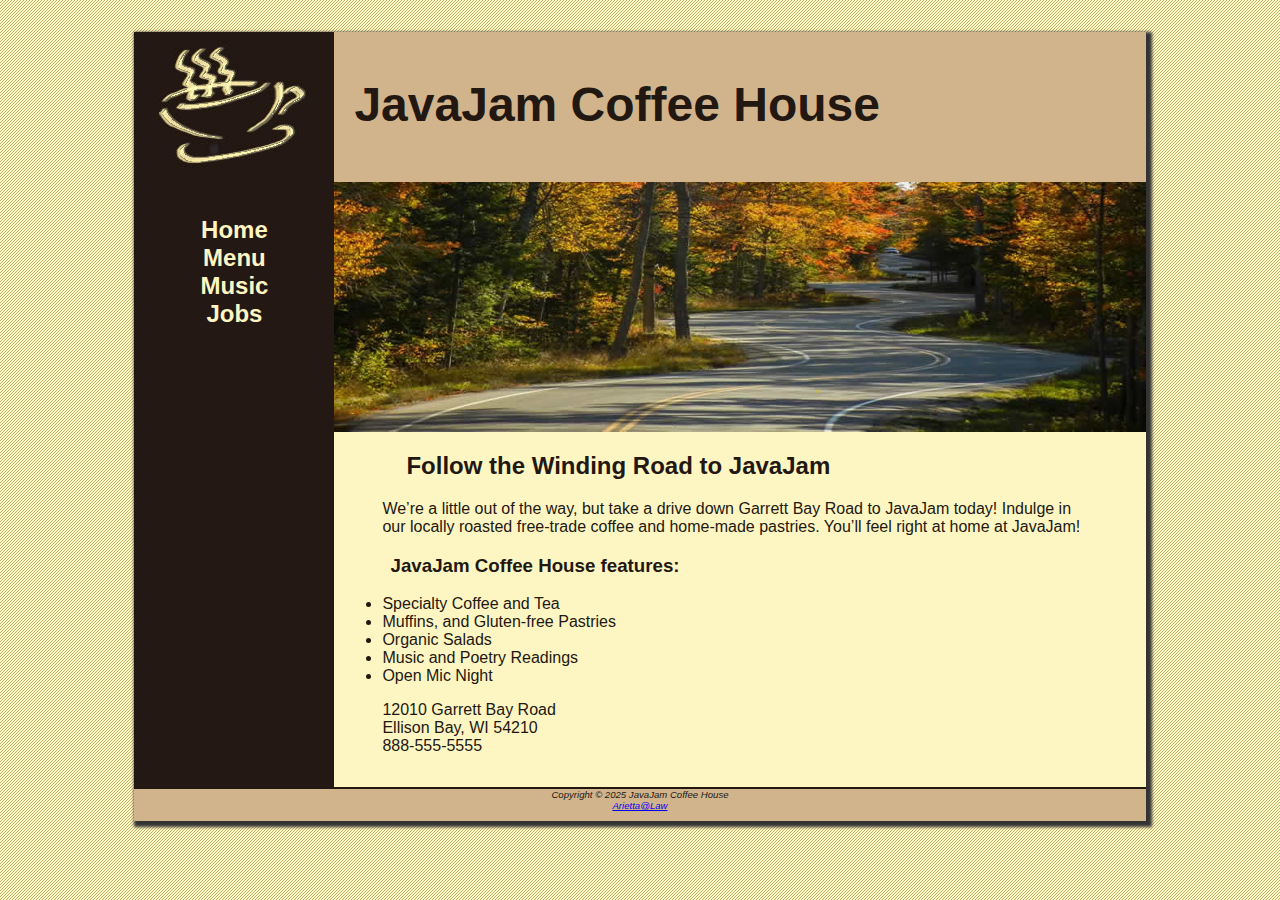
<file: index.html>
<!DOCTYPE html>
<html lang="en">
    <head>
        <meta charset="utf-8">
        <title>JavaJam Coffee House</title> <!--this is page title-->
        <link rel="stylesheet" href="javajam.css">
    </head>
    <body>
        <div id="wrapper">
        <header>
            <h1>JavaJam Coffee House</h1>
        </header>
        <nav>
            <ul>
                <li><a href="index.html">Home</a></li>
                <li><a href="menu.html">Menu</a></li>
                <li><a href="music.html">Music</a></li>
                <li><a href="jobs.html">Jobs</a></li>
            </ul>
        </nav>
        <main>
            <div id="heroroad"></div>
            <h2>Follow the Winding Road to JavaJam</h2>
            <p>We&rsquo;re a little out of the way, but take a drive down Garrett Bay Road to JavaJam today! Indulge in our locally roasted free-trade coffee and home-made pastries. You&rsquo;ll feel right at home at JavaJam!</p>
            <h3>JavaJam Coffee House features:</h3>
            <ul>
                <li>Specialty Coffee and Tea</li>
                <li>Muffins, and Gluten-free Pastries</li>
                <li>Organic Salads</li>
                <li>Music and Poetry Readings</li>
                <li>Open Mic Night</li>
             </ul>
             <div><!--division: structured area-->
                12010 Garrett Bay Road <br>
                Ellison Bay, WI 54210 <br>
                888-555-5555 <br>
            </div>
         </main>
         <footer>
            Copyright &copy; 2025 JavaJam Coffee House<br>
            <a href="mailto:ariettalyj-wp24@student.tarc.edu.my">Arietta@Law</a>
         </footer>
        </div>
    </body>
</html>
</file>
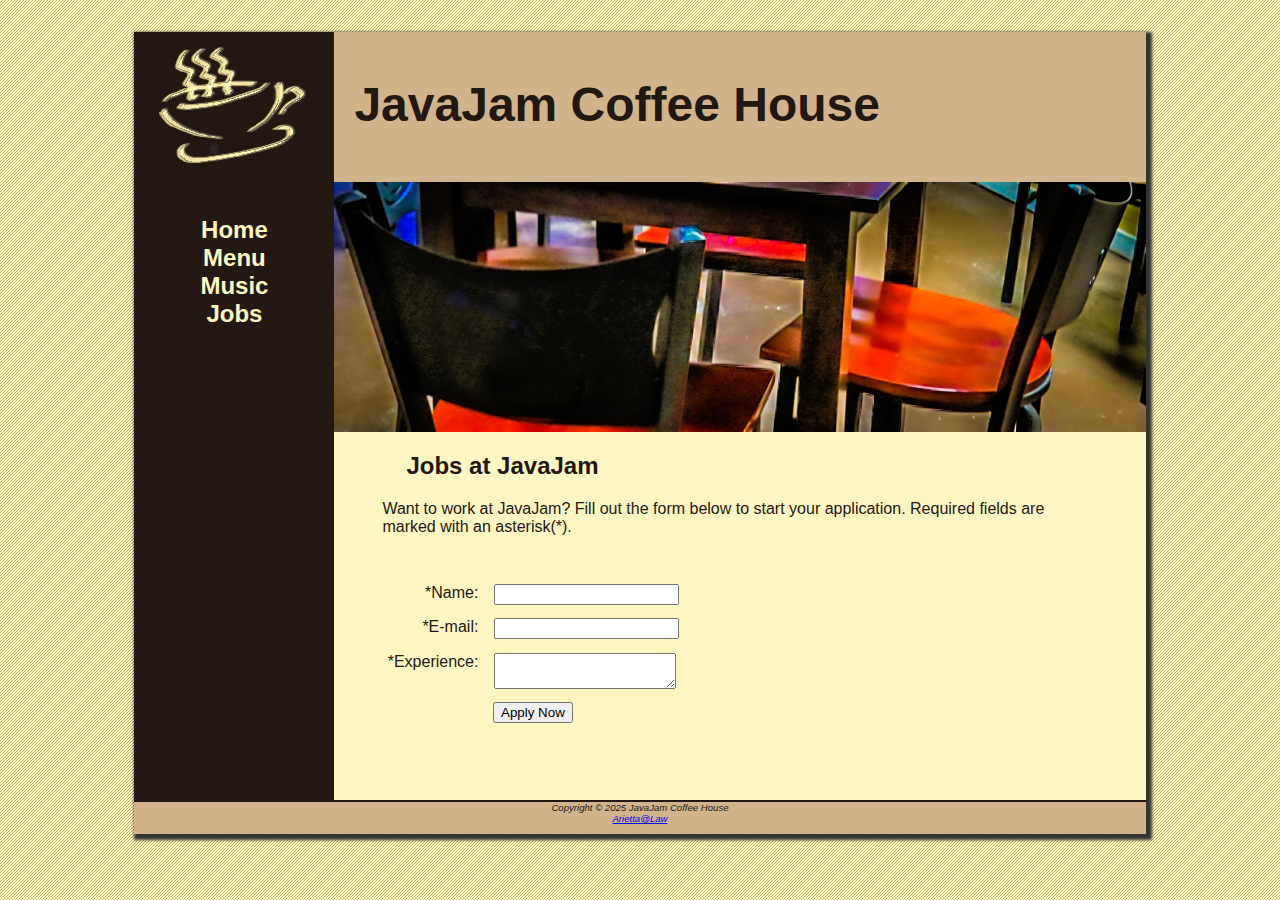
<file: jobs.html>
<!DOCTYPE html>
<html lang="en">
    <head>
        <meta charset="utf-8">
        <title>JavaJam Coffee House Jobs</title> <!--this is page title-->
        <link rel="stylesheet" href="javajam.css">
    </head>
    <body>
        <div id="wrapper">
        <header>
            <h1>JavaJam Coffee House</h1>
        </header>
        <nav>
            <ul>
                <li><a href="index.html">Home</a></li>
                <li><a href="menu.html">Menu</a></li>
                <li><a href="music.html">Music</a></li>
                <li><a href="jobs.html">Jobs</a></li>
            </ul>
        </nav>
        <main>
            <div id="herojobs"></div>
            <h2>Jobs at JavaJam</h2>
            <p>Want to work at JavaJam? Fill out the form below to start your application. Required fields are marked with an asterisk(*).</p>
            <form method="post" action="https://webdevbasics.net/scripts/javajam8.php">
                <label for="myName">*Name:</label>
                <input type="text" id="myName" name="myName" required="required">
                <label for="myEmail">*E-mail:</label>
                <input type="email" id="myEmail" name="myEmail" required="required">
                <label for="myExperience">*Experience:</label>
                <textarea id="myExperience" name="myExperience" rows="2" cols="20" required="required"></textarea>
                <input type="submit" id="mySubmit" value="Apply Now">
            </form>
         </main>
         <footer>
            Copyright &copy; 2025 JavaJam Coffee House<br>
            <a href="mailto:ariettalyj-wp24@student.tarc.edu.my">Arietta@Law</a>
         </footer>
         </div>
    </body>
</html>
</file>
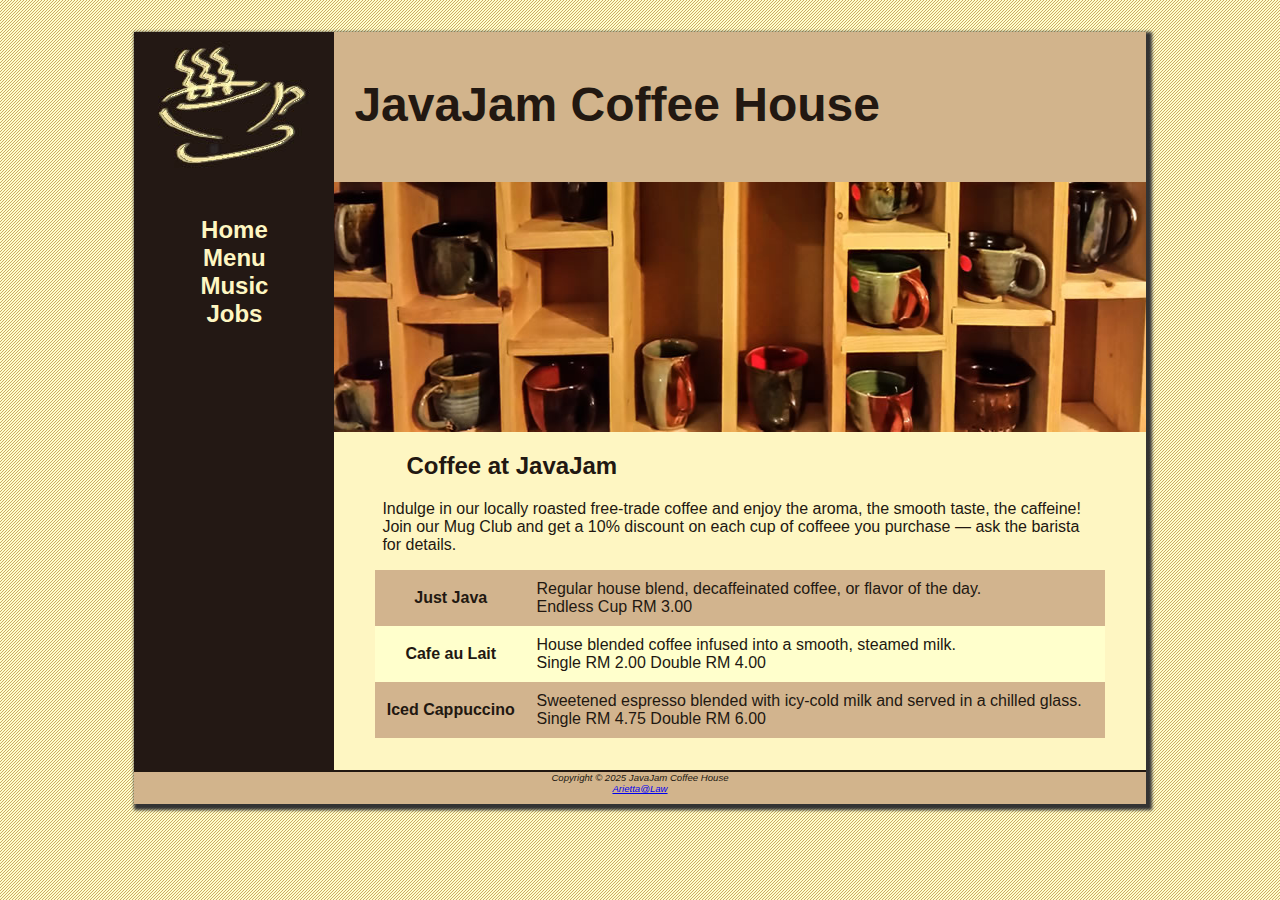
<file: menu.html>
<!DOCTYPE html>
<html lang="en">
    <head>
        <meta charset="utf-8">
        <title>JavaJam Coffee House Menu</title> <!--this is page title-->
        <link rel="stylesheet" href="javajam.css">
    </head>
    <body>
        <div id="wrapper">
        <header>
            <h1>JavaJam Coffee House</h1>
        </header>
        <nav>
            <ul>
                <li><a href="index.html">Home</a></li>
                <li><a href="menu.html">Menu</a></li>
                <li><a href="music.html">Music</a></li>
                <li><a href="jobs.html">Jobs</a></li>
            </ul>
        </nav>
        <main>
            <div id="heromugs"></div>
            <h2>Coffee at JavaJam</h2>
            <p>Indulge in our locally roasted free-trade coffee and enjoy the aroma, the smooth taste, the caffeine! Join our Mug Club and get a 10% discount on each cup of coffeee you purchase &mdash; ask the barista for details.</p>
            <table>
                <tr>
                    <th>Just Java</th>
                    <td>Regular house blend, decaffeinated coffee, or flavor of the day.<br>Endless Cup RM 3.00</td>
                </tr>
                <tr>
                    <th>Cafe au Lait</th>
                    <td>House blended coffee infused into a smooth, steamed milk.<br>Single RM 2.00 Double RM 4.00</td>
                </tr>
                <tr>
                    <th>Iced Cappuccino</th>
                    <td>Sweetened espresso blended with icy-cold milk and served in a chilled glass.<br>Single RM 4.75 Double RM 6.00</td>
                </tr>
            </table>
         </main>
         <footer>
            Copyright &copy; 2025 JavaJam Coffee House<br>
            <a href="mailto:ariettalyj-wp24@student.tarc.edu.my">Arietta@Law</a>
         </footer>
         </div>
    </body>
</html>
</file>
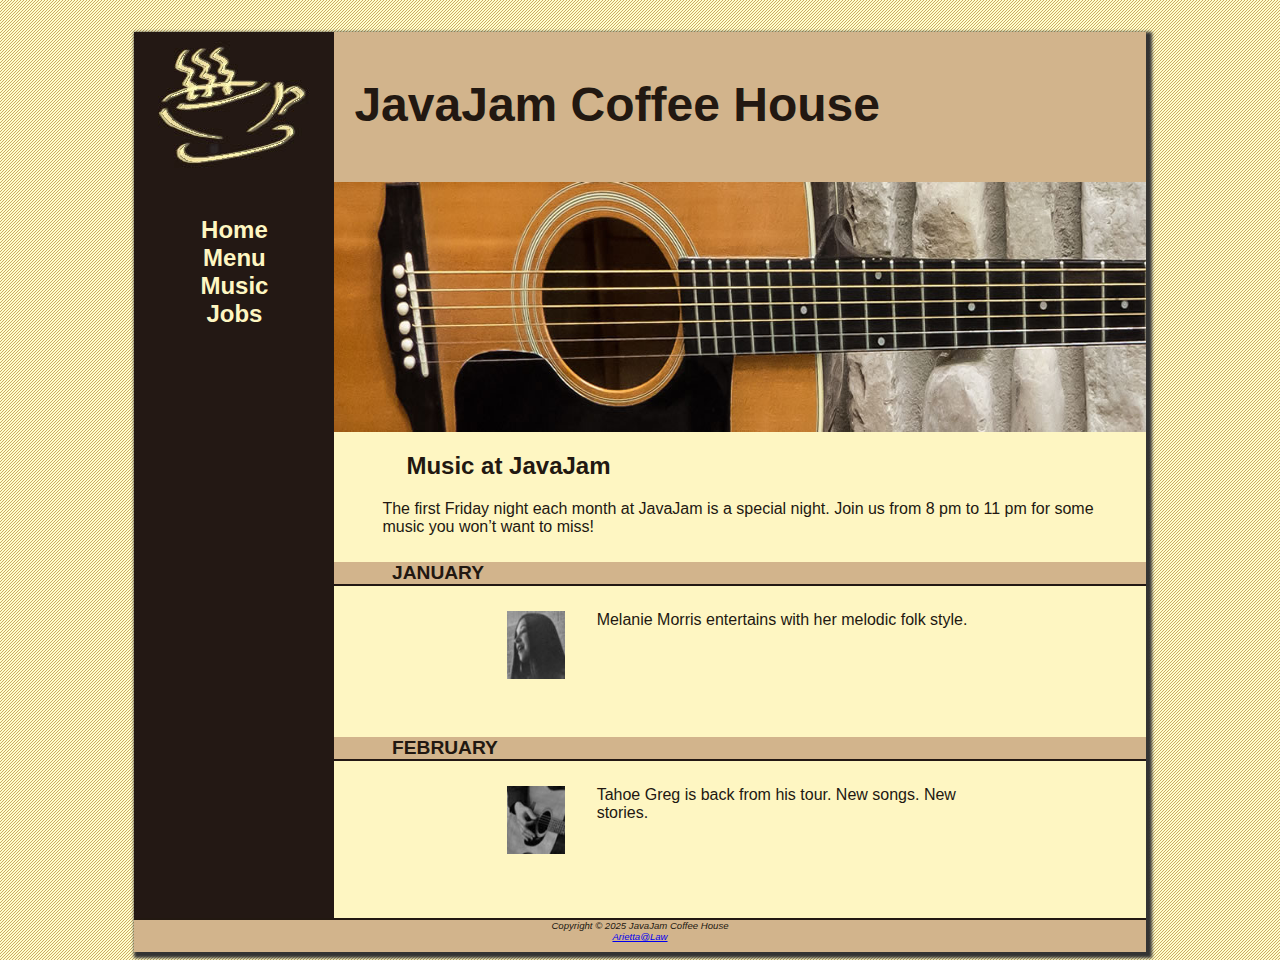
<file: music.html>
<!DOCTYPE html>
<html lang="en">
    <head>
        <meta charset="utf-8">
        <title>JavaJam Coffee House Music</title> <!--this is page title-->
        <link rel="stylesheet" href="javajam.css">
    </head>
    <body>
        <div id="wrapper">
        <header>
            <h1>JavaJam Coffee House</h1>
        </header>
        <nav>
            <ul>
                <li><a href="index.html">Home</a></li>
                <li><a href="menu.html">Menu</a></li>
                <li><a href="music.html">Music</a></li>
                <li><a href="jobs.html">Jobs</a></li>
            </ul>
        </nav>
        <main>
            <div id="heroguitar"></div>
            <h2>Music at JavaJam</h2>
            <p>The first Friday night each month at JavaJam is a special night. Join us from 8 pm to 11 pm for some music you won&rsquo;t want to miss!</p>
            <h4>January</h4>
            <div class="details">
                <a href="images/melanie.jpg"><img class="floatleft" src="images/melaniethumb.jpg" alt="Melanie Picture" height="100" width="100"></a> 
                Melanie Morris entertains with her melodic folk style.
            </div>
            <h4>February</h4>
            <div class="details">
                <a href=images/greg.jpg><img class="floatleft" src="images/gregthumb.jpg" alt="Greg Picture" height="100" width="100"></a> 
                Tahoe Greg is back from his tour. New songs. New stories.
            </div>
         </main>
         <footer>
            Copyright &copy; 2025 JavaJam Coffee House<br>
            <a href="mailto:ariettalyj-wp24@student.tarc.edu.my">Arietta@Law</a>
         </footer>
         </div>
    </body>
</html>
</file>
<file: javajam.css>
*{
    box-sizing: border-box;
}

body{
    background-color: #FCEBB6;
    color: #221811;
    font-family: Verdana, Arial, sans-serif;
    background-image: url('images/background.gif');
}

header{
    background-color: #D2B48C;
    /*text-align: center; /*centered text*/
    height: 150px;
    background-image: url('images/javajamlogo.jpg');
    background-repeat: no-repeat;
    display: block;
}

h1{
    /*line-height: 200%; /*spacing, 200% equal to double spacing*/
    padding-top: 45px;
    padding-left: 220px;
    font-size: 3em;
    /*padding: 45px 0px 0px 220px 3em*/
}

nav{
    text-align: center;
    font-weight: bold;
    font-size: 1.5em;
    padding-top: 10px;
    float: left; /*float the element on the left side of the container*/
    width: 200px;
    display: block;
}

nav a {
    text-decoration: none; /*remove underline*/
}

nav a:link{
    color:#FEF6C2;
}

nav a:visited{
    color:#D2B48C;
}

nav a:hover{
    color: #CC9933;
}

nav ul{
    list-style-type: none;
    padding-left: 0;
}

footer{
    background-color: #D2B48C;
    font-size: .60em;
    font-style: italic;
    text-align: center;
    padding-bottom: 10px;
    border-top: 2px solid #221811; /*width style color*/
    display: block;
}

#wrapper{
    width: 80%; /*the width of the content of an element*/
    margin-right: auto; /*configure the space in th e left margin*/
    margin-left: auto;
    min-width:900px; /*Configure a minimum width for an element*/
    max-width: 1280px;
    box-shadow: 3px 3px 3px 3px #333333; /*h v blur distance color*/
    background-color: #231814;
}

h4{
    background-color: #D2B48C;
    font-size: 1.2em;
    padding-left: .5em;
    padding-bottom: .25em;
    text-transform: uppercase;
    border-bottom: 2px solid #231814;
    padding-bottom: 0;
    clear: left; /*often use to terminate, or clear a float*/
}

main{
    padding-top: 0;
    padding-left: 0;
    padding-right: 0;
    padding-bottom: 2em;
    display: block;
    margin-left: 200px;
    background-color: #FEF6C2;
    display: block;
}

main h2,main h3, main h4,main p,main div,main ul,main dl{
    padding-left: 3em;
    padding-right: 3em;
}

.details{
    padding-left: 20%;
    padding-right: 20%;
    overflow: auto; /*often use to clear a float, although its intended purpose is to 
    configure how the content should display if its too large or the area allocated. 
    Auto = if needed, scrolbars are displayed to allow access to the remaining content.*/
}

img{
    padding-left: 10px;
    padding-right: 10px;
}

#heroroad{
    background-image: url(images/heroroad.jpg);
    background-size: 100% 100%; /*width, height*/
    height: 250px;
}

#heromugs{
    background-image: url(images/heromugs.jpg);
    background-size: 100% 100%;
    height: 250px;
}
#heroguitar{
    background-image: url(images/heroguitar.jpg);
    background-size: 100% 100%;
    height: 250px;
}

#herojobs{
    height: 250px;
    background-image: url(images/herojobs.jpg);
    background-size: 100% 100%;
}

.floatleft{
    float: left;
    padding-right: 2em;
    padding-bottom: 2em;
}

table{
    width: 90%;
    margin-left: auto;
    margin-right: auto;
    border-spacing: 0;
    background-color: #FFFFCC;
}

th,td{
    padding: 10px; /*this padding for all 4 sides*/
}

tr:nth-of-type(odd){
    background-color: #D2B48E;
}

form{
    padding: 2em;
}

label{
    float: left;
    display: block;
    text-align: right;
    width: 8em;
    padding-right: 1em;
}

input,textarea{
    display: block;
    margin-bottom: 1em;
}

#mySubmit{
    margin-left: 9.5em;
}
</file>
